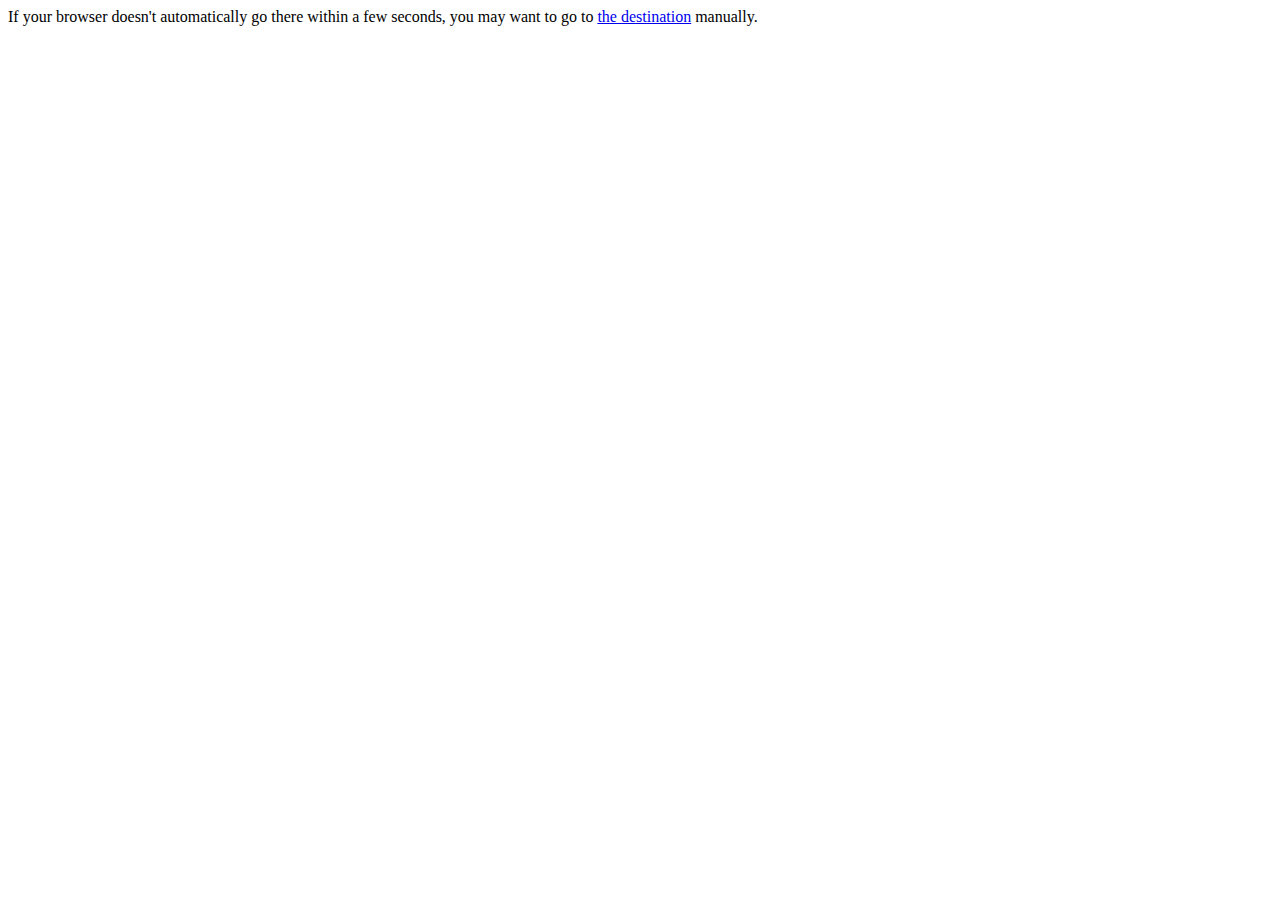
<file: index.html>
<html>
<head>
<title>A web page that points a browser to a different page after 2 seconds</title>
<meta http-equiv="refresh" content="2; URL=./view/html/mellowcreek.php">
<meta name="keywords" content="automatic redirection">
</head>
<body>
If your browser doesn't automatically go there within a few seconds,
you may want to go to
<a href="./view/html/mellowcreek.php">the destination</a>
manually.
</body>
</html>
</file>
